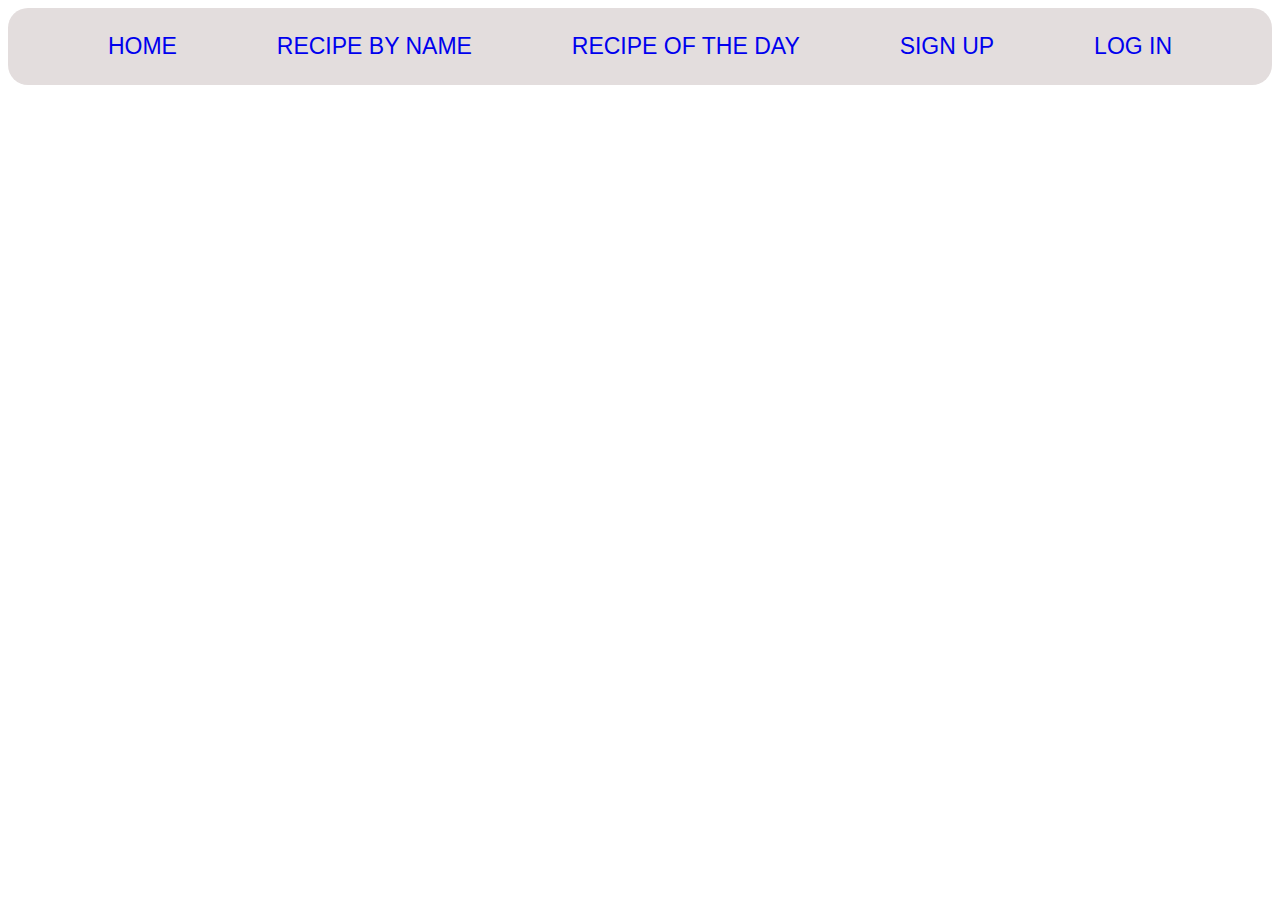
<file: index.html>
<!DOCTYPE html>
<html lang="en">
  <head>
    <meta charset="UTF-8" />
    <meta http-equiv="X-UA-Compatible" content="IE=edge" />
    <meta name="viewport" content="width=device-width, initial-scale=1.0" />
    <title>Home</title>
    <style>
      body {
        background-image: url(https://images-wixmp-ed30a86b8c4ca887773594c2.wixmp.com/f/b4700b8f-4ac5-49ab-b9bb-3f67edea2d3d/dbhw69f-29d8306d-4eba-4cd9-949d-71a80f671dd3.jpg/v1/fill/w_1024,h_663,q_75,strp/food_typography_poster_by_hbcreative7_dbhw69f-fullview.jpg?token=eyJ0eXAiOiJKV1QiLCJhbGciOiJIUzI1NiJ9.[base64].X3_hqN2K56wNRgAk2azDuSTRXSQL-BbZsPmwcH-rGo4);
        background-size: 90%;
      }
    </style>
    <link rel="stylesheet" href="./style.css" />
    <style></style>
  </head>
  <body>
    <div id="nav_container"></div>
  </body>
</html>

<script type="module">
  import navbar from "./components.js";
  document.getElementById("nav_container").innerHTML = navbar();

  login_users = JSON.parse(localStorage.getItem("login_success")) || "LOG IN";

  document.querySelector("#loginname").innerText = login_users;
</script>

<script src="./login.js">
  
</script>
</file>
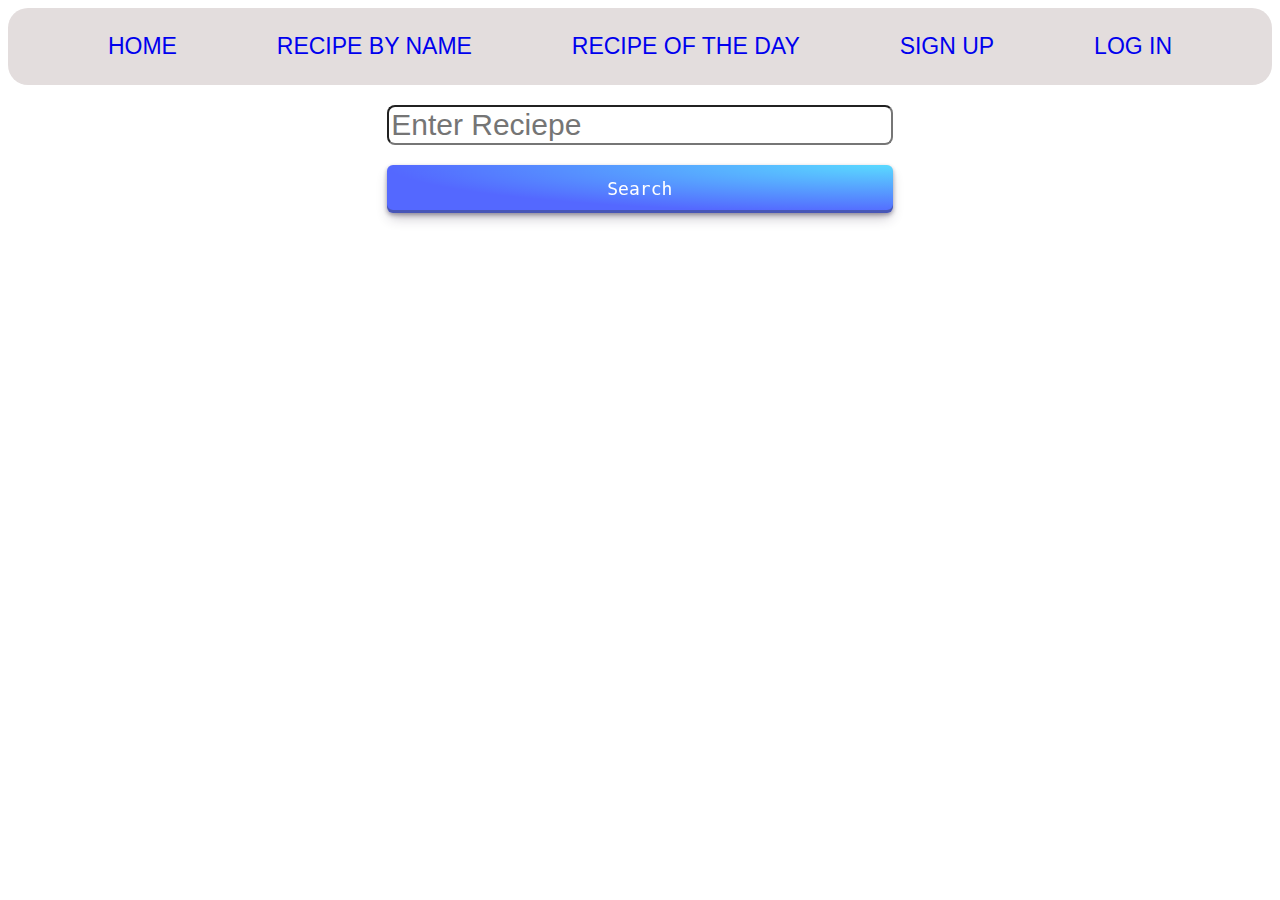
<file: byname.html>
<!DOCTYPE html>
<html lang="en">
  <head>
    <meta charset="UTF-8" />
    <meta http-equiv="X-UA-Compatible" content="IE=edge" />
    <meta name="viewport" content="width=device-width, initial-scale=1.0" />
    <title>Search Reciepe By Name</title>
    <link rel="stylesheet" href="./style.css" />
    <style></style>
  </head>
  <body>
    <div id="nav_container"></div>

    <div id="search_by_name">
      <input type="text" placeholder="Enter Reciepe" id="reciepe" />
      <button class="button-29" onclick="getData()">Search</button>
    </div>

    <div id="contains"></div>
  </body>
</html>

<script type="module">
  import navbar from "./components.js";
  document.getElementById("nav_container").innerHTML = navbar();

  login_users = JSON.parse(localStorage.getItem("login_success")) || "LOG IN";

  document.querySelector("#loginname").innerText = login_users;
</script>
<script src="./byname.js"></script>

<script src="./login.js"></script>
</file>
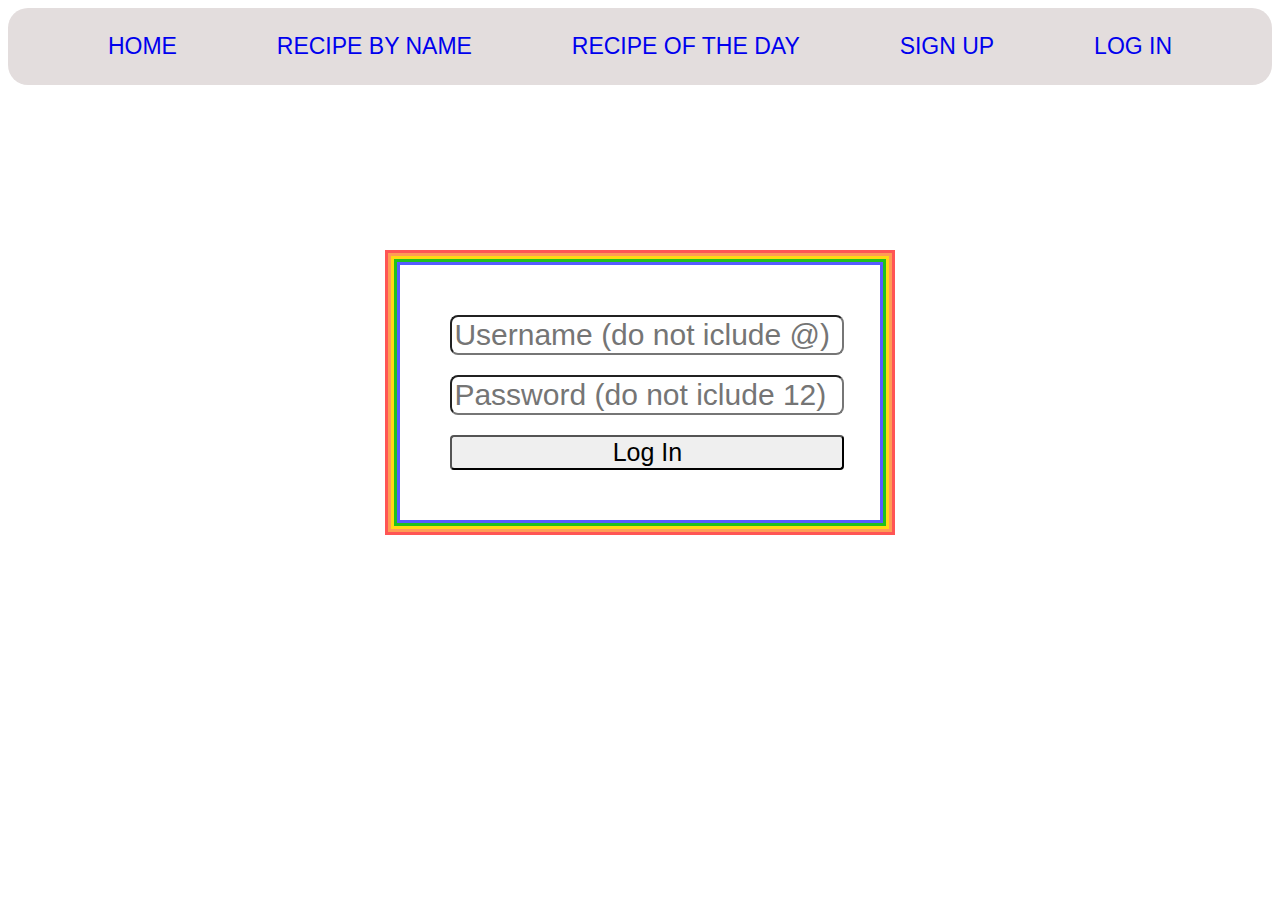
<file: login.html>
<!DOCTYPE html>
<html lang="en">
  <head>
    <meta charset="UTF-8" />
    <meta http-equiv="X-UA-Compatible" content="IE=edge" />
    <meta name="viewport" content="width=device-width, initial-scale=1.0" />
    <title>Login</title>
    <link rel="stylesheet" href="./style.css" />
  </head>
  <body>
    <div id="nav_container"></div>
    <div id="contains"></div>
    <div id="login">
      <input
        type="text"
        id="username"
        placeholder="Username (do not iclude @)"
      />
      <input
        type="text"
        id="password"
        placeholder="Password (do not iclude 12)"
      />
      <button onclick="login()">Log In</button>
    </div>
  </body>
</html>

<script type="module">
  import navbar from "./components.js";
  document.getElementById("nav_container").innerHTML = navbar();

  login_users = JSON.parse(localStorage.getItem("login_success")) || "LOG IN";

  document.querySelector("#loginname").innerText = login_users;
</script>

<script src="./login.js"></script>
</file>
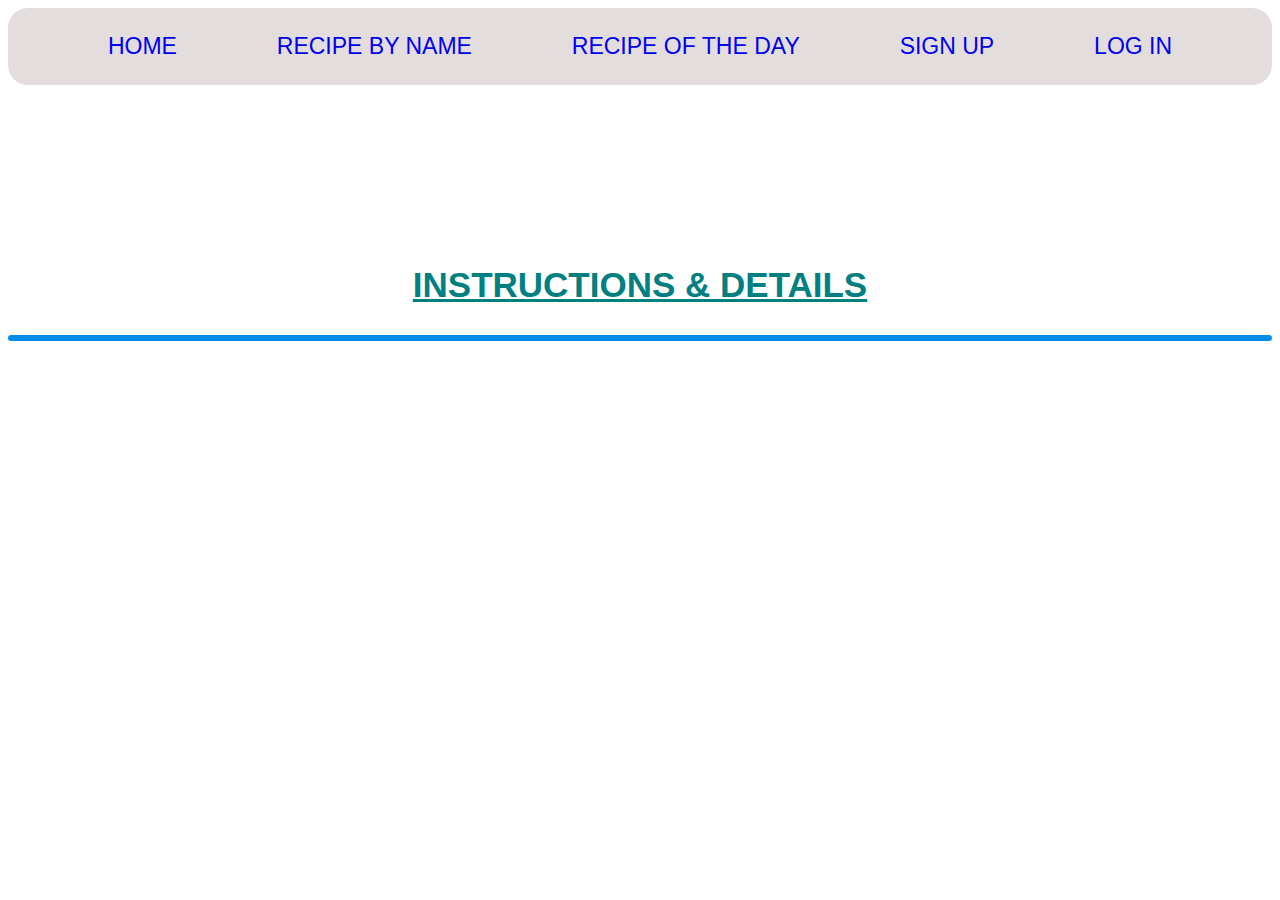
<file: ofd_day.html>
<!DOCTYPE html>
<html lang="en">
  <head>
    <meta charset="UTF-8" />
    <meta http-equiv="X-UA-Compatible" content="IE=edge" />
    <meta name="viewport" content="width=device-width, initial-scale=1.0" />
    <title>Recipe Of The Day</title>
    <link rel="stylesheet" href="./style.css" />
  </head>
  <body>
    <div id="nav_container"></div>

    <div id="contains"></div>
    <div id="instruction">
      <h2>Instructions & Details</h2>
      <h3 id="posthere"></h3>
    </div>
  </body>
  <script></script>
</html>

<script type="module">
  import navbar from "./components.js";
  document.getElementById("nav_container").innerHTML = navbar();

  import { getData, displayTable } from "./apicall.js";

  let contains = document.getElementById("contains");
  let res = await getData("https://www.themealdb.com/api/json/v1/1/random.php");
  console.log("res:", res);
  displayTable(res, contains);

  login_users = JSON.parse(localStorage.getItem("login_success")) || "LOG IN";

  document.querySelector("#loginname").innerText = login_users;
</script>

<script src="./login.js"></script>

<!-- <script src="./apicall.js"></script> -->
</file>
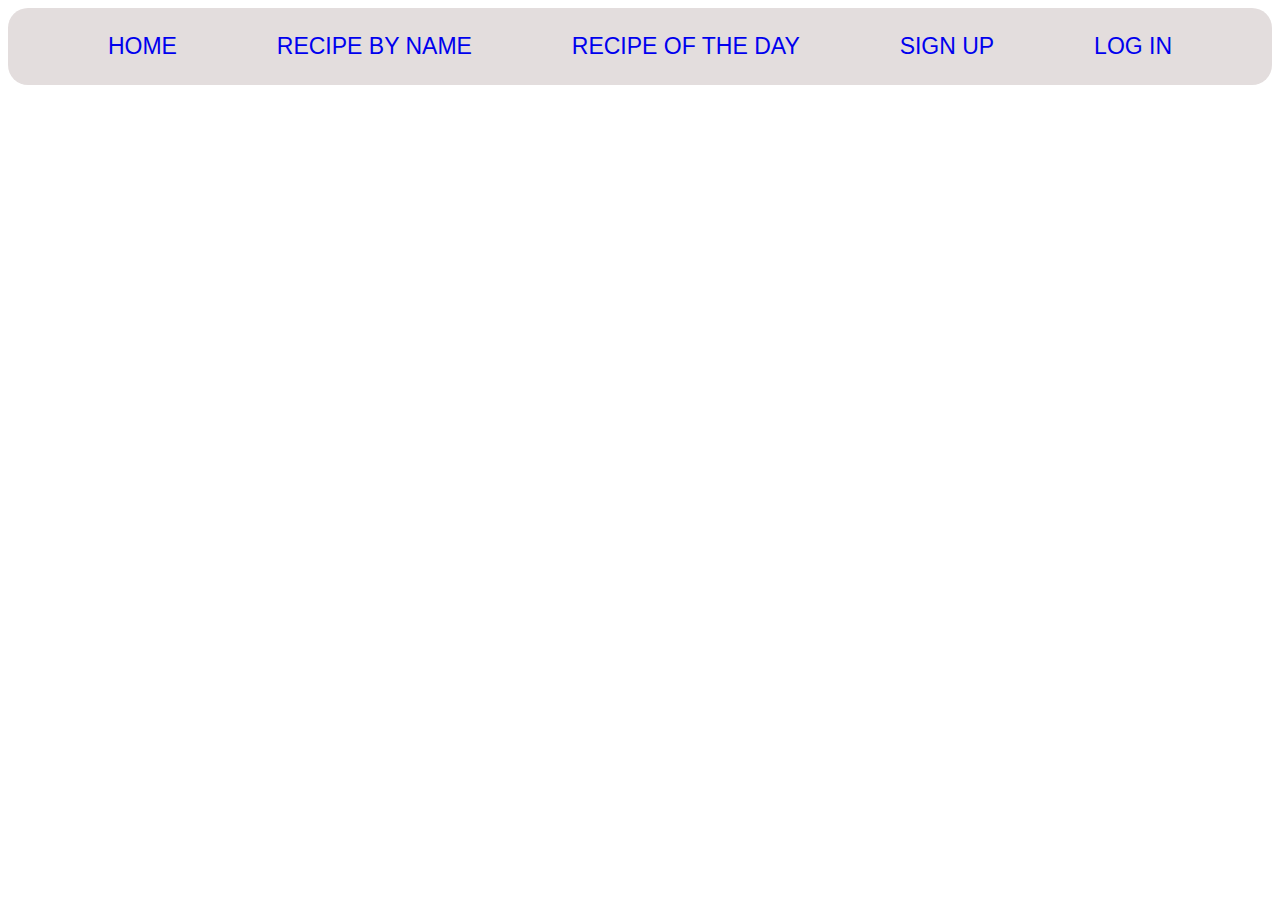
<file: random.html>
<!DOCTYPE html>
<html lang="en">
  <head>
    <meta charset="UTF-8" />
    <meta http-equiv="X-UA-Compatible" content="IE=edge" />
    <meta name="viewport" content="width=device-width, initial-scale=1.0" />
    <title>Random Reciepe</title>
    <link rel="stylesheet" href="./style.css" />
  </head>
  <body>
    <div id="nav_container"></div>
    <div id="contains"></div>
  </body>
</html>

<script type="module">
  import navbar from "./components.js";
  document.getElementById("nav_container").innerHTML = navbar();

  login_users = JSON.parse(localStorage.getItem("login_success")) || "LOG IN";

  document.querySelector("#loginname").innerText = login_users;
</script>

<script src="./login.js"></script>
</file>
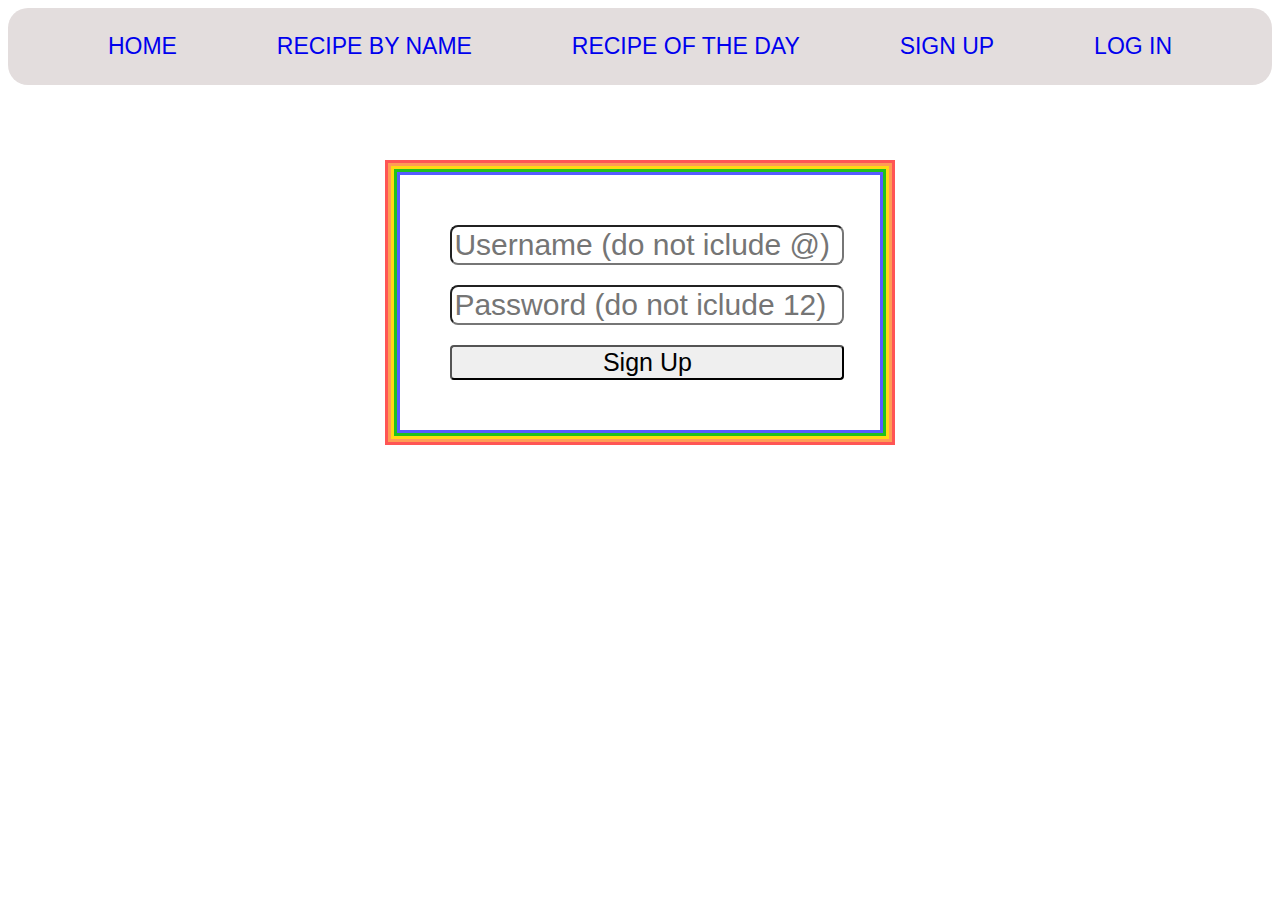
<file: signup.html>
<!DOCTYPE html>
<html lang="en">
  <head>
    <meta charset="UTF-8" />
    <meta http-equiv="X-UA-Compatible" content="IE=edge" />
    <meta name="viewport" content="width=device-width, initial-scale=1.0" />
    <title>Sign Up</title>
    <link rel="stylesheet" href="./style.css" />
    <style>
    
      
    </style>
  </head>
  <body>
    <div id="nav_container"></div>
    <div id="signup">
      <input
        type="text"
        id="username"
        placeholder="Username (do not iclude @)"
      />
      <input
        type="text"
        id="password"
        placeholder="Password (do not iclude 12)"
      />
      <button onclick="signup()">Sign Up</button>
    </div>
  </body>
</html>

<script type="module">
  import navbar from "./components.js";
  document.getElementById("nav_container").innerHTML = navbar();
</script>
<script src="./signup.js"></script>
</file>
<file: style.css>
#navbar {
  text-transform: uppercase;
  /* border: 1px solid red; */
  display: flex;
  justify-content: space-evenly;
  font-size: 23px;
  padding: 25px 0px;
  background-color: rgb(227, 221, 221);
  font-family: "Trebuchet MS", "Lucida Sans Unicode", "Lucida Grande",
    "Lucida Sans", Arial, sans-serif;
  border-radius: 20px;
}
a {
  text-decoration: none;
}

/* <!-- HTML !-->
<button class="button-29" role="button">Button 29</button> */

/* CSS */
.button-29 {
  align-items: center;
  appearance: none;
  background-image: radial-gradient(
    100% 100% at 100% 0,
    #5adaff 0,
    #5468ff 100%
  );
  border: 0;
  border-radius: 6px;
  box-shadow: rgba(45, 35, 66, 0.4) 0 2px 4px,
    rgba(45, 35, 66, 0.3) 0 7px 13px -3px, rgba(58, 65, 111, 0.5) 0 -3px 0 inset;
  box-sizing: border-box;
  color: #fff;
  cursor: pointer;
  display: inline-flex;
  font-family: "JetBrains Mono", monospace;
  height: 48px;
  justify-content: center;
  line-height: 1;
  list-style: none;
  overflow: hidden;
  padding-left: 16px;
  padding-right: 16px;
  position: relative;
  text-align: left;
  text-decoration: none;
  transition: box-shadow 0.15s, transform 0.15s;
  user-select: none;
  -webkit-user-select: none;
  touch-action: manipulation;
  white-space: nowrap;
  will-change: box-shadow, transform;
  font-size: 18px;
}

.button-29:focus {
  box-shadow: #3c4fe0 0 0 0 1.5px inset, rgba(45, 35, 66, 0.4) 0 2px 4px,
    rgba(45, 35, 66, 0.3) 0 7px 13px -3px, #3c4fe0 0 -3px 0 inset;
}

.button-29:hover {
  box-shadow: rgba(45, 35, 66, 0.4) 0 4px 8px,
    rgba(45, 35, 66, 0.3) 0 7px 13px -3px, #3c4fe0 0 -3px 0 inset;
  transform: translateY(-2px);
}

.button-29:active {
  box-shadow: #3c4fe0 0 3px 7px inset;
  transform: translateY(2px);
}

#contains {
  width: 90%;
  display: grid;
  grid-template-columns: repeat(3, 1fr);
  gap: 20px;
  margin: 90px auto;
  text-align: center;
  font-size: 20px;
  font-family: "Lucida Sans", "Lucida Sans Regular", "Lucida Grande",
    "Lucida Sans Unicode", Geneva, Verdana, sans-serif;
}
#contains > div {
  box-shadow: rgba(0, 0, 0, 0.16) 0px 1px 4px, rgb(51, 51, 51) 0px 0px 0px 3px;
}
img {
  margin-top: 40px;
  width: 60%;
  height: 53%;
}
input {
  font-size: 30px;
  border-radius: 8px;
}

#search_by_name {
  height: 40px;
  width: 40%;
  display: grid;
  grid-template-columns: repeat(1, 1fr);
  grid-template-rows: repeat(2, auto);
  gap: 20px;

  margin: 20px auto;
}

#instruction > h2 {
  font-size: 35px;
  text-align: center;
  font-family: "Gill Sans", "Gill Sans MT", Calibri, "Trebuchet MS", sans-serif;
  color: teal;
  text-transform: uppercase;
  text-decoration: underline;
}

#instruction > h3 {
  padding: 0px 40px;
  font-size: 30px;
  border: 3px solid rgb(0, 141, 235);
  border-radius: 10px;
  font-family: "Gill Sans", "Gill Sans MT", Calibri, "Trebuchet MS", sans-serif;
  color: teal;
}

#signup {
  width: 30%;
  display: grid;
  margin: 90px auto;
  grid-template-columns: repeat(1, 1fr);
  gap: 20px;
}
#signup > button {
  font-size: 25px;
  border-radius: 4px;
}
#signup {
  box-shadow: rgb(85, 91, 255) 0px 0px 0px 3px, rgb(31, 193, 27) 0px 0px 0px 6px,
    rgb(255, 217, 19) 0px 0px 0px 9px, rgb(255, 156, 85) 0px 0px 0px 12px,
    rgb(255, 85, 85) 0px 0px 0px 15px;
  padding: 50px 50px;
}

#login {
  width: 30%;
  display: grid;
  margin: auto;
  grid-template-columns: repeat(1, 1fr);
  gap: 20px;
}
#login > button {
  font-size: 25px;
  border-radius: 4px;
}
#login {
  box-shadow: rgb(85, 91, 255) 0px 0px 0px 3px, rgb(31, 193, 27) 0px 0px 0px 6px,
    rgb(255, 217, 19) 0px 0px 0px 9px, rgb(255, 156, 85) 0px 0px 0px 12px,
    rgb(255, 85, 85) 0px 0px 0px 15px;
  padding: 50px 50px;
}
</file>
